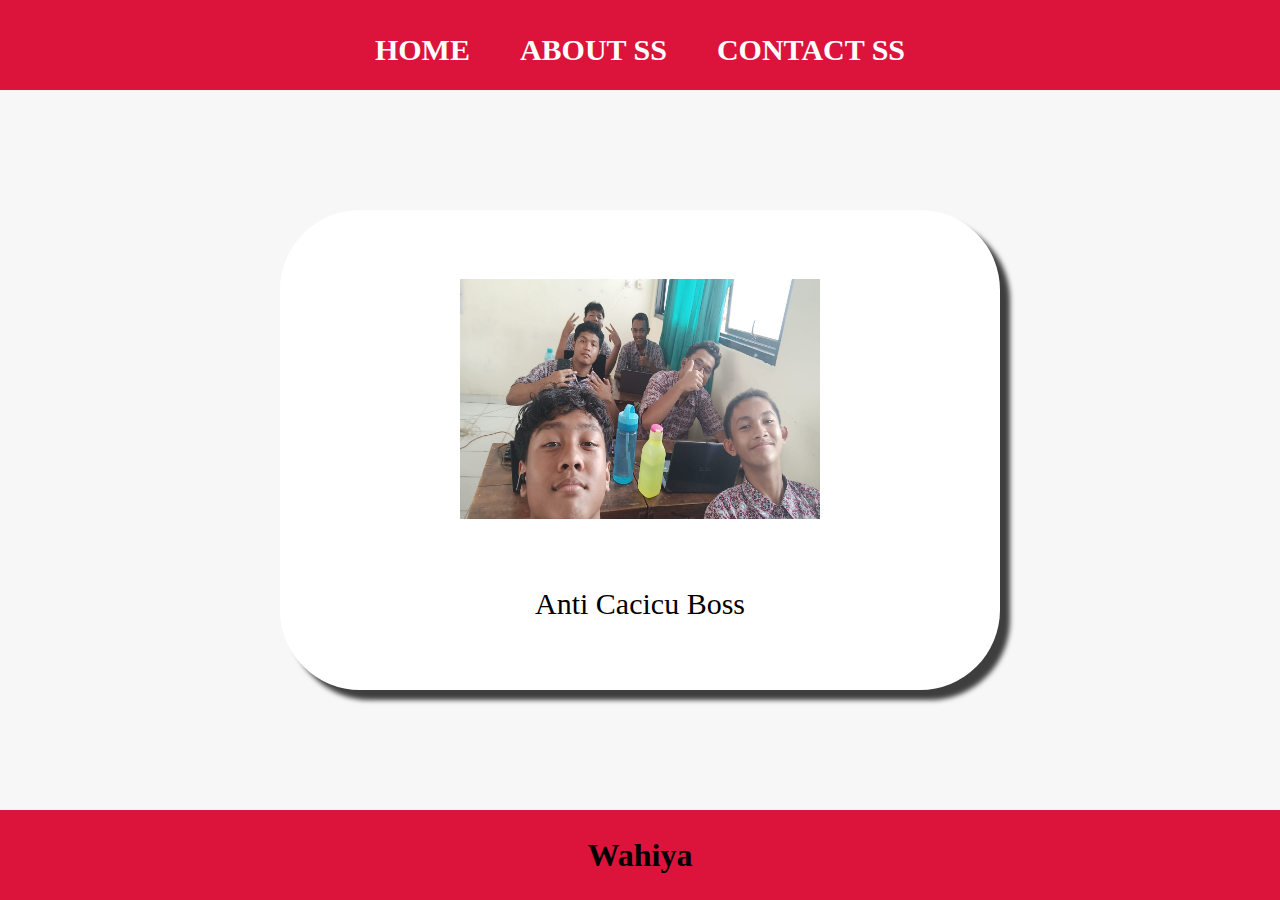
<file: index.html>
<!DOCTYPE html>
<html>
    <head>
        <title>SAUNG SUNDA</title>
        <link rel="stylesheet" href="style.css" />
    </head>
    <body>
        <div class="container">
      <!-- NAVIGATION BAR -->
      <div class="container-navbar">
        <ul class="ul-navbar">
            <li class="li-navbar">
                <a href="https://youtu.be" class="a-navbar">HOME</a>
            </li>
            <li class="li-navbar">
                <a href="about.html" class="a-navbar">ABOUT SS</a>
            </li>
            <li class="li-navbar">
                <a href="contact.html" class="a-navbar">CONTACT SS</a>
            </li>
        </ul>
      </div>
      <!-- NAVIGATION BAR SELESAI -->

      <!-- CONTENT 1 -->
      <div class="container-content">
        <a href="https://youtube.com/shorts/CZ6BasIjlkQ?feature=share" class="a-content">
            <img src="Saung Sunda.jpg" class="img-content" />
            <p>Anti Cacicu Boss</p>
        </a>
        
      </div>
      <!-- CONTENT 1 END -->

      <!-- FOOTER -->
      <div class="container-footer">
        <h1 class="h1-footer">Wahiya</h1>
      </div>
      <!-- FOOTER END -->
      </div>
    </body>
</html>
</file>
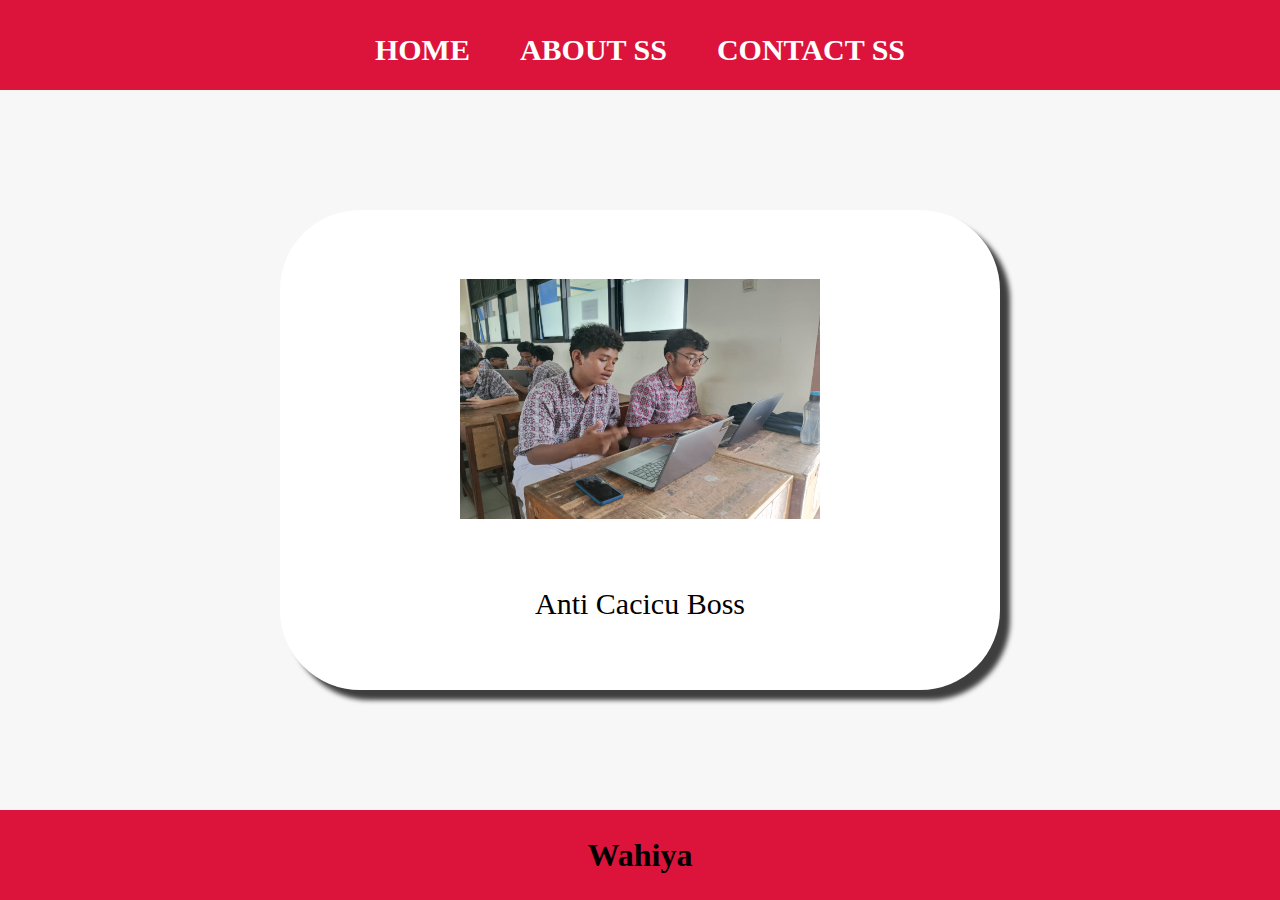
<file: about.html>
<!DOCTYPE html>
<html>
    <head>
        <title>SAUNG SUNDA</title>
        <link rel="stylesheet" href="style.css" />
    </head>
    <body>
        <div class="container">
      <!-- NAVIGATION BAR -->
      <div class="container-navbar">
        <ul class="ul-navbar">
            <li class="li-navbar">
                <a href="https://youtu.be" class="a-navbar">HOME</a>
            </li>
            <li class="li-navbar">
                <a href="about.html" class="a-navbar">ABOUT SS</a>
            </li>
            <li class="li-navbar">
                <a href="contact.html" class="a-navbar">CONTACT SS</a>
            </li>
        </ul>
      </div>
      <!-- NAVIGATION BAR SELESAI -->

      <!-- CONTENT 1 -->
      <div class="container-content">
        <a href="https://youtube.com/shorts/CZ6BasIjlkQ?feature=share" class="a-content">
            <img src="Saung sunda 2.jpg" class="img-content" />
            <p>Anti Cacicu Boss</p>
        </a>
        
      </div>
      <!-- CONTENT 1 END -->

      <!-- FOOTER -->
      <div class="container-footer">
        <h1 class="h1-footer">Wahiya</h1>
      </div>
      <!-- FOOTER END -->
      </div>
    </body>
</html>
</file>
<file: style.css>
*,
html {
    margin: 0;
    padding: 0;
}

.container {

.container-navbar {
  background-color: crimson;
  width: 100%;
  height: 10vh;
}

.ul-navbar {
  display:  flex;
  height: 100px;
  justify-content: center;
  align-items: center;
}

.li-navbar {
   list-style-type: none;
   padding: 20px;
   margin: 5px;
   color: white;
   font-size: 30px;
}

.li-navbar:hover {
    background-color: tomato;
    transition: .2s ease-in-out;
    transition-delay: .2s;
    border-radius: 8px;
}

.a-navbar {
    color: white;
    text-decoration: none;
    font-weight: 800;
}

.container-content {
    background-color: #f7f7f7;
    display: flex;
    justify-content: center;
    align-items: center;
    height: 80vh;
}

.a-content {
    background-color: white;
    color: black;
    text-decoration: none;
    font-size: 30px;
    width: 720px;
    height: 480px;
    display: flex;
    flex-direction: column;
    justify-content: space-evenly;
    align-items: center;
    border-radius: 80px;
    box-shadow: 10px 10px 5px 0px rgba(0,0,0,0.75);
-webkit-box-shadow: 10px 10px 5px 0px rgba(0,0,0,0.75);
-moz-box-shadow: 10px 10px 5px 0px rgba(0,0,0,0.75);
}

.img-content {
    width: 50%;
    height: 50%;
}

.container-footer {
  height: 10vh;
  background-color: crimson;
  display: flex;
  justify-content: center;
  align-items: center;
}

.h1-footer {
  font-size: 40px
  color white
}

}
</file>
